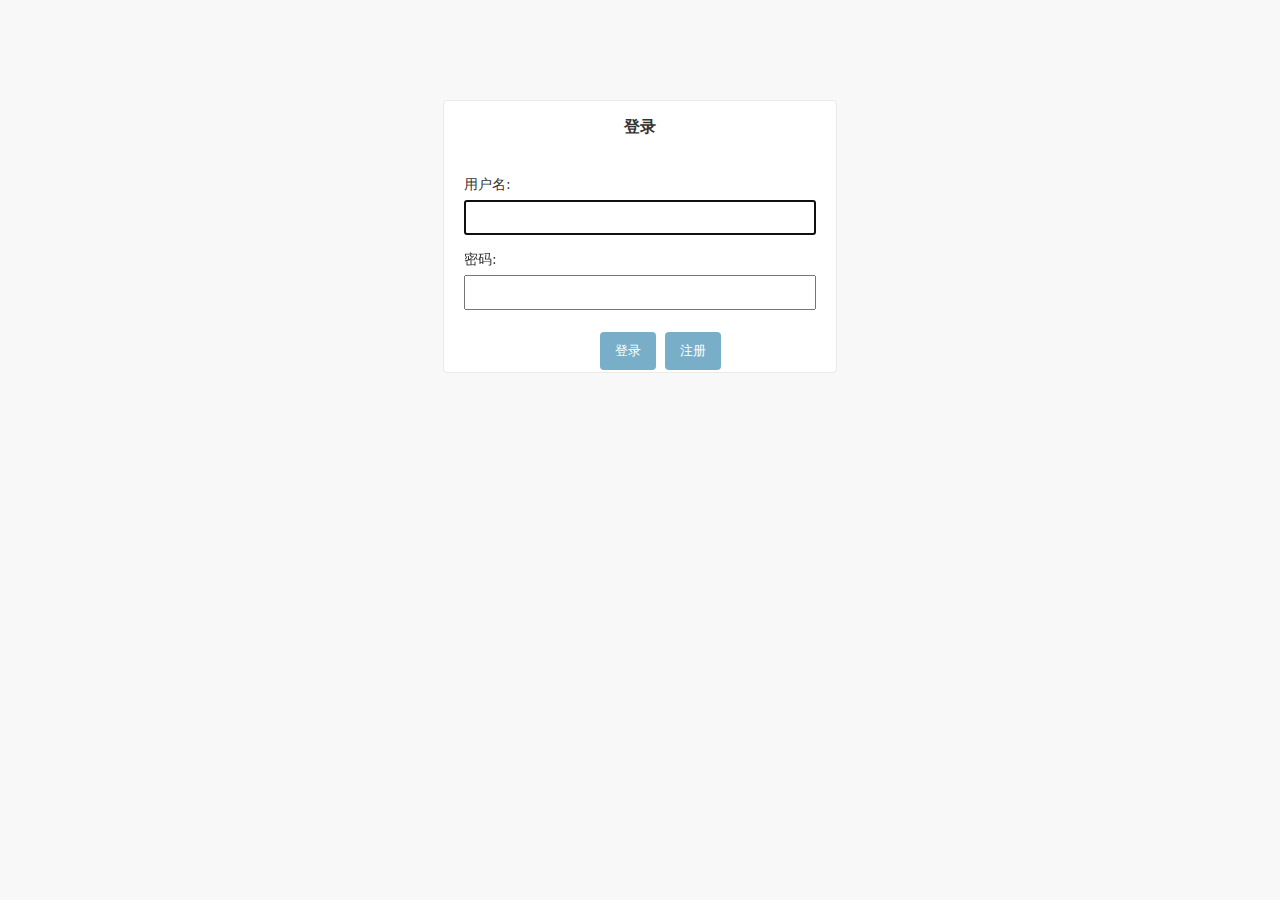
<file: templates/hello.html>
<!DOCTYPE html>

<html lang="zh-hans">

<head>
    <title>管理员</title>
    <link rel="stylesheet" type="text/css" href="../static/admin/css/base.css">
    <link rel="stylesheet" type="text/css" href="../static/admin/css/login.css">
    <meta http-equiv="Content-Type" content="text/html; charset=utf-8" />
    <meta name="viewport" content="user-scalable=no, width=device-width, initial-scale=1.0, maximum-scale=1.0">
    <link rel="stylesheet" type="text/css" href="../static/admin/css/responsive.css">
    <meta name="robots" content="NONE,NOARCHIVE">
</head>


<body class=" login" data-admin-utc-offset="28800">

    <!-- Container -->
    <div id="container">

        <h2 align="center">登录</h2>
        <!-- Content -->
        <div id="content" class="colM">


            <div id="content-main">


                <form id="login-form"><input type="hidden">
                    <div class="form-row">

                        <label class="required" for="id_username">用户名:</label> <input autofocus id="id_username"
                            required>
                    </div>
                    <div class="form-row">

                        <label class="required" for="id_password">密码:</label>
                        <input required id="id_password">
                        <input type="hidden" name="next" value="/manager/">
                    </div>


                    <div class="submit-row">
                        <label>&nbsp;</label><input type="button" id="okbutton" onclick="login()" value="登录">
                        <label>&nbsp;</label><input type="button" id="okbutton" onclick="register()" value="注册">
                    </div>


                </form>

            </div>


            <br class="clear">
        </div>
        <!-- END Content -->
    </div>
    <!-- END Container -->
    <script>
        function login() {
            var username = document.getElementById("id_username").value
            var pwd = document.getElementById("id_password").value
            console.log(username + pwd)
            var data = new FormData();
            data.append("id", username);
            data.append("password", pwd);


            var xhr = new XMLHttpRequest();
            xhr.withCredentials = true;

            xhr.addEventListener("readystatechange", function () {
                if (this.readyState === 4) {
                    console.log(this.responseText);
                }
            });
            xhr.open("POST", "/admin_log_in/");
            xhr.send(data);
            xhr.onreadystatechange = function () {
                if (xhr.readyState === XMLHttpRequest.DONE && xhr.status ===
                    200) { //xhr.readyState == 4等价于XMLHttpRequest.DONE
                    // 请求结束后,在此处写处理代码
                    //alert(xhr.responseText);

                    var responseText = xhr.responseText; //返回结果

                    var obj = JSON.parse(responseText);
                    if (obj['result'] === 1) {
                        window.location.href = "http://39.105.164.122/admin/"
                    } else if (obj['result'] === 0) {
                        window.alert("密码错误")
                    } else {
                        window.alert("查无此账号")
                    } 

                }

            }
        }

        function register() {
            window.location.href = "http://39.105.164.122/link_reg/"
        }
    </script>

</body>

</html>
</file>
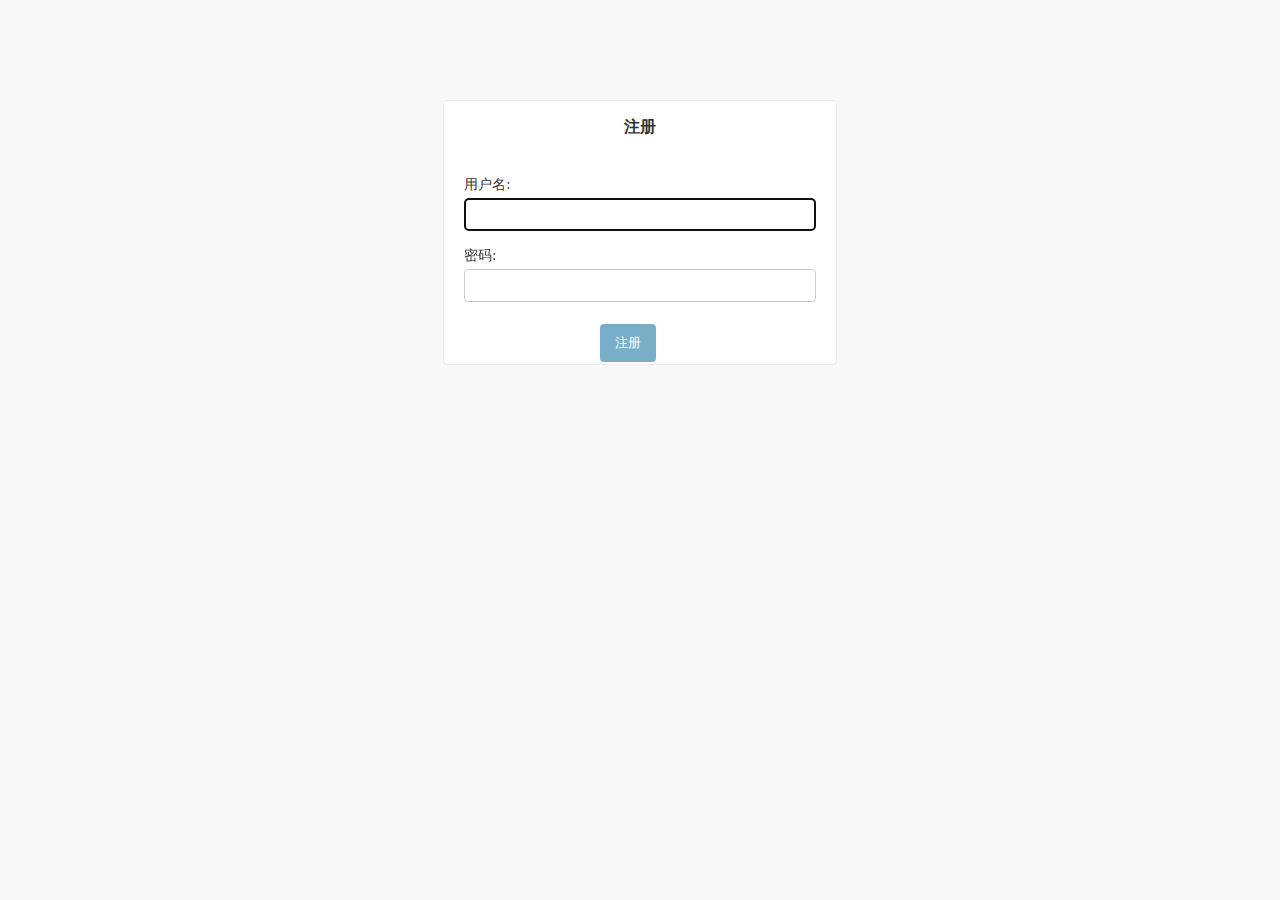
<file: templates/register.html>
<!DOCTYPE html>

<html lang="zh-hans">
<head>
    <title>管理员</title>
    <link rel="stylesheet" type="text/css" href="../static/admin/css/base.css">
    <link rel="stylesheet" type="text/css" href="../static/admin/css/login.css">
    <meta http-equiv="Content-Type" content="text/html; charset=utf-8"/>
    <meta name="viewport" content="user-scalable=no, width=device-width, initial-scale=1.0, maximum-scale=1.0">
    <link rel="stylesheet" type="text/css" href="../static/admin/css/responsive.css">
    <meta name="robots" content="NONE,NOARCHIVE">
</head>


<body class=" login"
      data-admin-utc-offset="28800">

<!-- Container -->
<div id="container">

    <h2 align="center">注册</h2>
    <!-- Content -->
    <div id="content" class="colM">


        <div id="content-main">


            <form id="login-form"><input type="hidden">
                <div class="form-row">

                    <label class="required" for="id_username">用户名:</label> <input type="text" name="username" autofocus
                                                                                  id="id_username" required>
                </div>
                <div class="form-row">

                    <label class="required" for="id_password">密码:</label> <input type="password" name="password"
                                                                                 required id="id_password">
                    <input type="hidden" name="next" value="/manager/">
                </div>


                <div class="submit-row">

                    <label>&nbsp;</label><input type="button" id="okbutton" onclick="register()" value="注册">
                </div>


            </form>

        </div>


        <br class="clear">
    </div>
    <!-- END Content -->
</div>
<!-- END Container -->
<script>
    var button = document.getElementById("okbutton")

    function register() {
        var username = document.getElementById("id_username").value
        var pwd = document.getElementById("id_password").value
        console.log(username + pwd)
        var data = new FormData();
        data.append("id", username);
        data.append("password", pwd);


        var xhr = new XMLHttpRequest();
        xhr.withCredentials = true;

        xhr.addEventListener("readystatechange", function () {
            if (this.readyState === 4) {
                console.log(this.responseText);
            }
        });
        xhr.open("POST", "/admin_signup/");
        xhr.send(data);
        xhr.onreadystatechange = function () {
            if (xhr.readyState === XMLHttpRequest.DONE && xhr.status === 200) {

                var responseText = xhr.responseText;//返回结果

                var obj = JSON.parse(responseText);
                if (obj['result'] === 1) {
                    window.location.href = "http://39.105.164.122/admin_hello/"
                } else {
                    window.alert("注册失败已有该账户")
                }

            }
        }
    }


</script>

</body>
</html>
</file>
<file: static/admin/css/base.css>
/*
    DJANGO Admin styles
*/
/*@import url(fonts.css);*/

body {
    margin: 0;
    padding: 0;
    font-size: 14px;
    font-family: "Roboto", "Lucida Grande", "DejaVu Sans", "Bitstream Vera Sans", Verdana, Arial, sans-serif;
    color: #333;
    background: #fff;
}

/* LINKS */

a:link, a:visited {
    color: #447e9b;
    text-decoration: none;
}

a:focus, a:hover {
    color: #036;
}

a:focus {
    text-decoration: underline;
}

a img {
    border: none;
}

a.section:link, a.section:visited {
    color: #fff;
    text-decoration: none;
}

a.section:focus, a.section:hover {
    text-decoration: underline;
}

/* GLOBAL DEFAULTS */

p, ol, ul, dl {
    margin: .2em 0 .8em 0;
}

p {
    padding: 0;
    line-height: 140%;
}

h1, h2, h3, h4, h5 {
    font-weight: bold;
}

h1 {
    margin: 0 0 20px;
    font-weight: 300;
    font-size: 20px;
    color: #666;
}

h2 {
    font-size: 16px;
    margin: 1em 0 .5em 0;
}

h2.subhead {
    font-weight: normal;
    margin-top: 0;
}

h3 {
    font-size: 14px;
    margin: .8em 0 .3em 0;
    color: #666;
    font-weight: bold;
}

h4 {
    font-size: 12px;
    margin: 1em 0 .8em 0;
    padding-bottom: 3px;
}

h5 {
    font-size: 10px;
    margin: 1.5em 0 .5em 0;
    color: #666;
    text-transform: uppercase;
    letter-spacing: 1px;
}

ul li {
    list-style-type: square;
    padding: 1px 0;
}

li ul {
    margin-bottom: 0;
}

li, dt, dd {
    font-size: 13px;
    line-height: 20px;
}

dt {
    font-weight: bold;
    margin-top: 4px;
}

dd {
    margin-left: 0;
}

form {
    margin: 0;
    padding: 0;
}

fieldset {
    margin: 0;
    padding: 0;
    border: none;
    border-top: 1px solid #eee;
}

blockquote {
    font-size: 11px;
    color: #777;
    margin-left: 2px;
    padding-left: 10px;
    border-left: 5px solid #ddd;
}

code, pre {
    font-family: "Bitstream Vera Sans Mono", Monaco, "Courier New", Courier, monospace;
    color: #666;
    font-size: 12px;
}

pre.literal-block {
    margin: 10px;
    background: #eee;
    padding: 6px 8px;
}

code strong {
    color: #930;
}

hr {
    clear: both;
    color: #eee;
    background-color: #eee;
    height: 1px;
    border: none;
    margin: 0;
    padding: 0;
    font-size: 1px;
    line-height: 1px;
}

/* TEXT STYLES & MODIFIERS */

.small {
    font-size: 11px;
}

.tiny {
    font-size: 10px;
}

p.tiny {
    margin-top: -2px;
}

.mini {
    font-size: 10px;
}

p.mini {
    margin-top: -3px;
}

.help, p.help, form p.help, div.help, form div.help, div.help li {
    font-size: 11px;
    color: #999;
}

div.help ul {
    margin-bottom: 0;
}

.help-tooltip {
    cursor: help;
}

p img, h1 img, h2 img, h3 img, h4 img, td img {
    vertical-align: middle;
}

.quiet, a.quiet:link, a.quiet:visited {
    color: #999;
    font-weight: normal;
}

.float-right {
    float: right;
}

.float-left {
    float: left;
}

.clear {
    clear: both;
}

.align-left {
    text-align: left;
}

.align-right {
    text-align: right;
}

.example {
    margin: 10px 0;
    padding: 5px 10px;
    background: #efefef;
}

.nowrap {
    white-space: nowrap;
}

/* TABLES */

table {
    border-collapse: collapse;
    border-color: #ccc;
}

td, th {
    font-size: 13px;
    line-height: 16px;
    border-bottom: 1px solid #eee;
    vertical-align: top;
    padding: 8px;
    font-family: "Roboto", "Lucida Grande", Verdana, Arial, sans-serif;
}

th {
    font-weight: 600;
    text-align: left;
}

thead th,
tfoot td {
    color: #666;
    padding: 5px 10px;
    font-size: 11px;
    background: #fff;
    border: none;
    border-top: 1px solid #eee;
    border-bottom: 1px solid #eee;
}

tfoot td {
    border-bottom: none;
    border-top: 1px solid #eee;
}

thead th.required {
    color: #000;
}

tr.alt {
    background: #f6f6f6;
}

.row1 {
    background: #fff;
}

.row2 {
    background: #f9f9f9;
}

/* SORTABLE TABLES */

thead th {
    padding: 5px 10px;
    line-height: normal;
    text-transform: uppercase;
    background: #f6f6f6;
}

thead th a:link, thead th a:visited {
    color: #666;
}

thead th.sorted {
    background: #eee;
}

thead th.sorted .text {
    padding-right: 42px;
}

table thead th .text span {
    padding: 8px 10px;
    display: block;
}

table thead th .text a {
    display: block;
    cursor: pointer;
    padding: 8px 10px;
}

table thead th .text a:focus, table thead th .text a:hover {
    background: #eee;
}

thead th.sorted a.sortremove {
    visibility: hidden;
}

table thead th.sorted:hover a.sortremove {
    visibility: visible;
}

table thead th.sorted .sortoptions {
    display: block;
    padding: 9px 5px 0 5px;
    float: right;
    text-align: right;
}

table thead th.sorted .sortpriority {
    font-size: .8em;
    min-width: 12px;
    text-align: center;
    vertical-align: 3px;
    margin-left: 2px;
    margin-right: 2px;
}

table thead th.sorted .sortoptions a {
    position: relative;
    width: 14px;
    height: 14px;
    display: inline-block;
    background: url(../img/sorting-icons.svg) 0 0 no-repeat;
    background-size: 14px auto;
}

table thead th.sorted .sortoptions a.sortremove {
    background-position: 0 0;
}

table thead th.sorted .sortoptions a.sortremove:after {
    content: '\\';
    position: absolute;
    top: -6px;
    left: 3px;
    font-weight: 200;
    font-size: 18px;
    color: #999;
}

table thead th.sorted .sortoptions a.sortremove:focus:after,
table thead th.sorted .sortoptions a.sortremove:hover:after {
    color: #447e9b;
}

table thead th.sorted .sortoptions a.sortremove:focus,
table thead th.sorted .sortoptions a.sortremove:hover {
    background-position: 0 -14px;
}

table thead th.sorted .sortoptions a.ascending {
    background-position: 0 -28px;
}

table thead th.sorted .sortoptions a.ascending:focus,
table thead th.sorted .sortoptions a.ascending:hover {
    background-position: 0 -42px;
}

table thead th.sorted .sortoptions a.descending {
    top: 1px;
    background-position: 0 -56px;
}

table thead th.sorted .sortoptions a.descending:focus,
table thead th.sorted .sortoptions a.descending:hover {
    background-position: 0 -70px;
}

/* FORM DEFAULTS */

input, textarea, select, .form-row p, form .button {
    margin: 2px 0;
    padding: 2px 3px;
    vertical-align: middle;
    font-family: "Roboto", "Lucida Grande", Verdana, Arial, sans-serif;
    font-weight: normal;
    font-size: 13px;
}

.form-row div.help {
    padding: 2px 3px;
}

textarea {
    vertical-align: top;
}

input[type=text], input[type=password], input[type=email], input[type=url],
input[type=number], input[type=tel], textarea, select, .vTextField {
    border: 1px solid #ccc;
    border-radius: 4px;
    padding: 5px 6px;
    margin-top: 0;
}

input[type=text]:focus, input[type=password]:focus, input[type=email]:focus,
input[type=url]:focus, input[type=number]:focus, input[type=tel]:focus,
textarea:focus, select:focus, .vTextField:focus {
    border-color: #999;
}

select {
    height: 30px;
}

select[multiple] {
    min-height: 150px;
}

/* FORM BUTTONS */

.button, input[type=submit], input[type=button], .submit-row input, a.button {
    background: #79aec8;
    padding: 10px 15px;
    border: none;
    border-radius: 4px;
    color: #fff;
    cursor: pointer;
}

a.button {
    padding: 4px 5px;
}

.button:active, input[type=submit]:active, input[type=button]:active,
.button:focus, input[type=submit]:focus, input[type=button]:focus,
.button:hover, input[type=submit]:hover, input[type=button]:hover {
    background: #609ab6;
}

.button[disabled], input[type=submit][disabled], input[type=button][disabled] {
    opacity: 0.4;
}

.button.default, input[type=submit].default, .submit-row input.default {
    float: right;
    border: none;
    font-weight: 400;
    background: #417690;
}

.button.default:active, input[type=submit].default:active,
.button.default:focus, input[type=submit].default:focus,
.button.default:hover, input[type=submit].default:hover {
    background: #205067;
}

.button[disabled].default,
input[type=submit][disabled].default,
input[type=button][disabled].default {
    opacity: 0.4;
}


/* MODULES */

.module {
    border: none;
    margin-bottom: 30px;
    background: #fff;
}

.module p, .module ul, .module h3, .module h4, .module dl, .module pre {
    padding-left: 10px;
    padding-right: 10px;
}

.module blockquote {
    margin-left: 12px;
}

.module ul, .module ol {
    margin-left: 1.5em;
}

.module h3 {
    margin-top: .6em;
}

.module h2, .module caption, .inline-group h2 {
    margin: 0;
    padding: 8px;
    font-weight: 400;
    font-size: 13px;
    text-align: left;
    background: #79aec8;
    color: #fff;
}

.module caption,
.inline-group h2 {
    font-size: 12px;
    letter-spacing: 0.5px;
    text-transform: uppercase;
}

.module table {
    border-collapse: collapse;
}

/* MESSAGES & ERRORS */

ul.messagelist {
    padding: 0;
    margin: 0;
}

ul.messagelist li {
    display: block;
    font-weight: 400;
    font-size: 13px;
    padding: 10px 10px 10px 65px;
    margin: 0 0 10px 0;
    background: #dfd url(../img/icon-yes.svg) 40px 12px no-repeat;
    background-size: 16px auto;
    color: #333;
}

ul.messagelist li.warning {
    background: #ffc url(../img/icon-alert.svg) 40px 14px no-repeat;
    background-size: 14px auto;
}

ul.messagelist li.error {
    background: #ffefef url(../img/icon-no.svg) 40px 12px no-repeat;
    background-size: 16px auto;
}

.errornote {
    font-size: 14px;
    font-weight: 700;
    display: block;
    padding: 10px 12px;
    margin: 0 0 10px 0;
    color: #ba2121;
    border: 1px solid #ba2121;
    border-radius: 4px;
    background-color: #fff;
    background-position: 5px 12px;
}

ul.errorlist {
    margin: 0 0 4px;
    padding: 0;
    color: #ba2121;
    background: #fff;
}

ul.errorlist li {
    font-size: 13px;
    display: block;
    margin-bottom: 4px;
}

ul.errorlist li:first-child {
    margin-top: 0;
}

ul.errorlist li a {
    color: inherit;
    text-decoration: underline;
}

td ul.errorlist {
    margin: 0;
    padding: 0;
}

td ul.errorlist li {
    margin: 0;
}

.form-row.errors {
    margin: 0;
    border: none;
    border-bottom: 1px solid #eee;
    background: none;
}

.form-row.errors ul.errorlist li {
    padding-left: 0;
}

.errors input, .errors select, .errors textarea {
    border: 1px solid #ba2121;
}

div.system-message {
    background: #ffc;
    margin: 10px;
    padding: 6px 8px;
    font-size: .8em;
}

div.system-message p.system-message-title {
    padding: 4px 5px 4px 25px;
    margin: 0;
    color: #c11;
    background: #ffefef url(../img/icon-no.svg) 5px 5px no-repeat;
}

.description {
    font-size: 12px;
    padding: 5px 0 0 12px;
}

/* BREADCRUMBS */

div.breadcrumbs {
    background: #79aec8;
    padding: 10px 40px;
    border: none;
    font-size: 14px;
    color: #c4dce8;
    text-align: left;
}

div.breadcrumbs a {
    color: #fff;
}

div.breadcrumbs a:focus, div.breadcrumbs a:hover {
    color: #c4dce8;
}

/* ACTION ICONS */

.viewlink, .inlineviewlink {
    padding-left: 16px;
    background: url(../img/icon-viewlink.svg) 0 1px no-repeat;
}

.addlink {
    padding-left: 16px;
    background: url(../img/icon-addlink.svg) 0 1px no-repeat;
}

.changelink, .inlinechangelink {
    padding-left: 16px;
    background: url(../img/icon-changelink.svg) 0 1px no-repeat;
}

.deletelink {
    padding-left: 16px;
    background: url(../img/icon-deletelink.svg) 0 1px no-repeat;
}

a.deletelink:link, a.deletelink:visited {
    color: #CC3434;
}

a.deletelink:focus, a.deletelink:hover {
    color: #993333;
    text-decoration: none;
}

/* OBJECT TOOLS */

.object-tools {
    font-size: 10px;
    font-weight: bold;
    padding-left: 0;
    float: right;
    position: relative;
    margin-top: -48px;
}

.form-row .object-tools {
    margin-top: 5px;
    margin-bottom: 5px;
    float: none;
    height: 2em;
    padding-left: 3.5em;
}

.object-tools li {
    display: block;
    float: left;
    margin-left: 5px;
    height: 16px;
}

.object-tools a {
    border-radius: 15px;
}

.object-tools a:link, .object-tools a:visited {
    display: block;
    float: left;
    padding: 3px 12px;
    background: #999;
    font-weight: 400;
    font-size: 11px;
    text-transform: uppercase;
    letter-spacing: 0.5px;
    color: #fff;
}

.object-tools a:focus, .object-tools a:hover {
    background-color: #417690;
}

.object-tools a:focus {
    text-decoration: none;
}

.object-tools a.viewsitelink, .object-tools a.golink, .object-tools a.addlink {
    background-repeat: no-repeat;
    background-position: right 7px center;
    padding-right: 26px;
}

.object-tools a.viewsitelink, .object-tools a.golink {
    background-image: url(../img/tooltag-arrowright.svg);
}

.object-tools a.addlink {
    background-image: url(../img/tooltag-add.svg);
}

/* OBJECT HISTORY */

table#change-history {
    width: 100%;
}

table#change-history tbody th {
    width: 16em;
}

/* PAGE STRUCTURE */

#container {
    position: relative;
    width: 100%;
    min-width: 980px;
    padding: 0;
}

#content {
    padding: 20px 40px;
}

.dashboard #content {
    width: 600px;
}

#content-main {
    float: left;
    width: 100%;
}

#content-related {
    float: right;
    width: 260px;
    position: relative;
    margin-right: -300px;
}

#footer {
    clear: both;
    padding: 10px;
}

/* COLUMN TYPES */

.colMS {
    margin-right: 300px;
}

.colSM {
    margin-left: 300px;
}

.colSM #content-related {
    float: left;
    margin-right: 0;
    margin-left: -300px;
}

.colSM #content-main {
    float: right;
}

.popup .colM {
    width: auto;
}

/* HEADER */

#header {
    width: auto;
    height: 40px;
    padding: 10px 40px;
    background: #417690;
    line-height: 40px;
    color: #ffc;
    overflow: hidden;
}

#header a:link, #header a:visited {
    color: #fff;
}

#header a:focus, #header a:hover {
    text-decoration: underline;
}

#branding {
    float: left;
}

#branding h1 {
    padding: 0;
    margin: 0 20px 0 0;
    font-weight: 300;
    font-size: 24px;
    color: #f5dd5d;
}

#branding h1, #branding h1 a:link, #branding h1 a:visited {
    color: #f5dd5d;
}

#branding h2 {
    padding: 0 10px;
    font-size: 14px;
    margin: -8px 0 8px 0;
    font-weight: normal;
    color: #ffc;
}

#branding a:hover {
    text-decoration: none;
}

#user-tools {
    float: right;
    padding: 0;
    margin: 0 0 0 20px;
    font-weight: 300;
    font-size: 11px;
    letter-spacing: 0.5px;
    text-transform: uppercase;
    text-align: right;
}

#user-tools a {
    border-bottom: 1px solid rgba(255, 255, 255, 0.25);
}

#user-tools a:focus, #user-tools a:hover {
    text-decoration: none;
    border-bottom-color: #79aec8;
    color: #79aec8;
}

/* SIDEBAR */

#content-related {
    background: #f8f8f8;
}

#content-related .module {
    background: none;
}

#content-related h3 {
    font-size: 14px;
    color: #666;
    padding: 0 16px;
    margin: 0 0 16px;
}

#content-related h4 {
    font-size: 13px;
}

#content-related p {
    padding-left: 16px;
    padding-right: 16px;
}

#content-related .actionlist {
    padding: 0;
    margin: 16px;
}

#content-related .actionlist li {
    line-height: 1.2;
    margin-bottom: 10px;
    padding-left: 18px;
}

#content-related .module h2 {
    background: none;
    padding: 16px;
    margin-bottom: 16px;
    border-bottom: 1px solid #eaeaea;
    font-size: 18px;
    color: #333;
}

.delete-confirmation form input[type="submit"] {
    background: #ba2121;
    border-radius: 4px;
    padding: 10px 15px;
    color: #fff;
}

.delete-confirmation form input[type="submit"]:active,
.delete-confirmation form input[type="submit"]:focus,
.delete-confirmation form input[type="submit"]:hover {
    background: #a41515;
}

.delete-confirmation form .cancel-link {
    display: inline-block;
    vertical-align: middle;
    height: 15px;
    line-height: 15px;
    background: #ddd;
    border-radius: 4px;
    padding: 10px 15px;
    color: #333;
    margin: 0 0 0 10px;
}

.delete-confirmation form .cancel-link:active,
.delete-confirmation form .cancel-link:focus,
.delete-confirmation form .cancel-link:hover {
    background: #ccc;
}

/* POPUP */
.popup #content {
    padding: 20px;
}

.popup #container {
    min-width: 0;
}

.popup #header {
    padding: 10px 20px;
}
</file>
<file: static/admin/css/login.css>
/* LOGIN FORM */

body.login {
    background: #f8f8f8;
}

.login #header {
    height: auto;
    padding: 5px 16px;
}

.login #header h1 {
    font-size: 18px;
}

.login #header h1 a {
    color: #fff;
}

.login #content {
    padding: 20px 20px 0;
}

.login #container {
    background: #fff;
    border: 1px solid #eaeaea;
    border-radius: 4px;
    overflow: hidden;
    width: 28em;
    min-width: 300px;
    margin: 100px auto;
}

.login #content-main {
    width: 100%;
}

.login .form-row {
    padding: 4px 0;
    float: left;
    width: 100%;
    border-bottom: none;
}

.login .form-row label {
    padding-right: 0.5em;
    line-height: 2em;
    font-size: 1em;
    clear: both;
    color: #333;
}

.login .form-row #id_username, .login .form-row #id_password {
    clear: both;
    padding: 8px;
    width: 100%;
    -webkit-box-sizing: border-box;
       -moz-box-sizing: border-box;
            box-sizing: border-box;
}

.login span.help {
    font-size: 10px;
    display: block;
}

.login .submit-row {
    clear: both;
    padding: 1em 0 0 9.4em;
    margin: 0;
    border: none;
    background: none;
    text-align: left;
}

.login .password-reset-link {
    text-align: center;
}
</file>
<file: static/admin/css/responsive.css>
/* Tablets */

input[type="submit"], button {
    -webkit-appearance: none;
    appearance: none;
}

@media (max-width: 1024px) {
    /* Basic */

    html {
        -webkit-text-size-adjust: 100%;
    }

    td, th {
        padding: 10px;
        font-size: 14px;
    }

    .small {
        font-size: 12px;
    }

    /* Layout */

    #container {
        min-width: 0;
    }

    #content {
        padding: 20px 30px 30px;
    }

    div.breadcrumbs {
        padding: 10px 30px;
    }

    /* Header */

    #header {
        display: flex;
        flex-direction: column;
        padding: 15px 30px;
        height: auto;
        line-height: 1;
    }

    #branding h1 {
        margin: 0 0 8px;
        font-size: 20px;
        line-height: 1.2;
    }

    #user-tools {
        margin: 0;
        font-weight: 400;
        line-height: 1.85;
        text-align: left;
    }

    #user-tools a {
        display: inline-block;
        line-height: 1.4;
    }

    /* Dashboard */

    .dashboard #content {
        width: auto;
    }

    #content-related {
        margin-right: -290px;
    }

    .colSM #content-related {
        margin-left: -290px;
    }

    .colMS {
        margin-right: 290px;
    }

    .colSM {
        margin-left: 290px;
    }

    .dashboard .module table td a {
        padding-right: 0;
    }

    td .changelink, td .addlink {
        font-size: 13px;
    }

    /* Changelist */

    #changelist #toolbar {
        border: none;
        padding: 15px;
    }

    #changelist-search > div {
        display: -webkit-flex;
        display: flex;
        -webkit-flex-wrap: wrap;
        flex-wrap: wrap;
        max-width: 480px;
    }

    #changelist-search label {
        line-height: 22px;
    }

    #changelist #toolbar form #searchbar {
        -webkit-flex: 1 0 auto;
        flex: 1 0 auto;
        width: 0;
        height: 22px;
        margin: 0 10px 0 6px;
    }

    #changelist-search .quiet {
        width: 100%;
        margin: 5px 0 0 25px;
    }

    #changelist .actions {
        display: flex;
        flex-wrap: wrap;
        padding: 15px 0;
    }

    #changelist .actions.selected {
        border: none;
    }

    #changelist .actions label {
        display: flex;
    }

    #changelist .actions select {
        background: #fff;
    }

    #changelist .actions .button {
        min-width: 48px;
        margin: 0 10px;
    }

    #changelist .actions span.all,
    #changelist .actions span.clear,
    #changelist .actions span.question,
    #changelist .actions span.action-counter {
        font-size: 11px;
        margin: 0 10px 0 0;
    }

    #changelist-filter {
        width: 200px;
    }

    .change-list .filtered .results,
    .change-list .filtered .paginator,
    .filtered #toolbar,
    .filtered .actions,
    .filtered div.xfull {
        margin-right: 230px;
    }

    #changelist .paginator {
        border-top-color: #eee;
    }

    #changelist .results + .paginator {
        border-top: none;
    }

    /* Forms */

    label {
        font-size: 14px;
    }

    .form-row input[type=text],
    .form-row input[type=password],
    .form-row input[type=email],
    .form-row input[type=url],
    .form-row input[type=tel],
    .form-row input[type=number],
    .form-row textarea,
    .form-row select,
    .form-row .vTextField {
        box-sizing: border-box;
        margin: 0;
        padding: 6px 8px;
        min-height: 36px;
        font-size: 14px;
    }

    .form-row select {
        height: 36px;
    }

    .form-row select[multiple] {
        height: auto;
        min-height: 0;
    }

    fieldset .fieldBox {
        float: none;
        margin: 0 -10px;
        padding: 0 10px;
    }

    fieldset .fieldBox + .fieldBox {
        margin-top: 10px;
        padding-top: 10px;
        border-top: 1px solid #eee;
    }

    textarea {
        max-width: 518px;
        max-height: 120px;
    }

    .aligned label {
        padding-top: 6px;
    }

    .aligned .add-another,
    .aligned .related-lookup,
    .aligned .datetimeshortcuts,
    .aligned .related-lookup + strong {
        align-self: center;
        margin-left: 15px;
    }

    form .aligned ul.radiolist {
        margin-left: 2px;
    }

    /* Related widget */

    .related-widget-wrapper {
        float: none;
    }

    .related-widget-wrapper-link + .selector {
        max-width: calc(100% - 30px);
        margin-right: 15px;
    }

    select + .related-widget-wrapper-link,
    .related-widget-wrapper-link + .related-widget-wrapper-link {
        margin-left: 10px;
    }

    /* Selector */

    .selector {
        display: flex;
        width: 100%;
    }

    .selector .selector-filter {
        display: flex;
        align-items: center;
    }

    .selector .selector-filter label {
        margin: 0 8px 0 0;
    }

    .selector .selector-filter input {
        width: auto;
        min-height: 0;
        flex: 1 1;
    }

    .selector-available, .selector-chosen {
        width: auto;
        flex: 1 1;
        display: flex;
        flex-direction: column;
    }

    .selector select {
        width: 100%;
        flex: 1 0 auto;
        margin-bottom: 5px;
    }

    .selector ul.selector-chooser {
        width: 26px;
        height: 52px;
        padding: 2px 0;
        margin: auto 15px;
        border-radius: 20px;
        transform: translateY(-10px);
    }

    .selector-add, .selector-remove {
        width: 20px;
        height: 20px;
        background-size: 20px auto;
    }

    .selector-add {
        background-position: 0 -120px;
    }

    .selector-remove {
        background-position: 0 -80px;
    }

    a.selector-chooseall, a.selector-clearall {
        align-self: center;
    }

    .stacked {
        flex-direction: column;
        max-width: 480px;
    }

    .stacked > * {
        flex: 0 1 auto;
    }

    .stacked select {
        margin-bottom: 0;
    }

    .stacked .selector-available, .stacked .selector-chosen {
        width: auto;
    }

    .stacked ul.selector-chooser {
        width: 52px;
        height: 26px;
        padding: 0 2px;
        margin: 15px auto;
        transform: none;
    }

    .stacked .selector-chooser li {
        padding: 3px;
    }

    .stacked .selector-add, .stacked .selector-remove {
        background-size: 20px auto;
    }

    .stacked .selector-add {
        background-position: 0 -40px;
    }

    .stacked .active.selector-add {
        background-position: 0 -60px;
    }

    .stacked .selector-remove {
        background-position: 0 0;
    }

    .stacked .active.selector-remove {
        background-position: 0 -20px;
    }

    .help-tooltip, .selector .help-icon {
        display: none;
    }

    form .form-row p.datetime {
        width: 100%;
    }

    .datetime input {
        width: 50%;
        max-width: 120px;
    }

    .datetime span {
        font-size: 13px;
    }

    .datetime .timezonewarning {
        display: block;
        font-size: 11px;
        color: #999;
    }

    .datetimeshortcuts {
        color: #ccc;
    }

    .inline-group {
        overflow: auto;
    }

    /* Messages */

    ul.messagelist li {
        padding-left: 55px;
        background-position: 30px 12px;
    }

    ul.messagelist li.error {
        background-position: 30px 12px;
    }

    ul.messagelist li.warning {
        background-position: 30px 14px;
    }

    /* Login */

    .login #header {
        padding: 15px 20px;
    }

    .login #branding h1 {
        margin: 0;
    }

    /* GIS */

    div.olMap {
        max-width: calc(100vw - 30px);
        max-height: 300px;
    }

    .olMap + .clear_features {
        display: block;
        margin-top: 10px;
    }

    /* Docs */

    .module table.xfull {
        width: 100%;
    }

    pre.literal-block {
        overflow: auto;
    }
}

/* Mobile */

@media (max-width: 767px) {
    /* Layout */

    #header, #content, #footer {
        padding: 15px;
    }

    #footer:empty {
        padding: 0;
    }

    div.breadcrumbs {
        padding: 10px 15px;
    }

    /* Dashboard */

    .colMS, .colSM {
        margin: 0;
    }

    #content-related, .colSM #content-related {
        width: 100%;
        margin: 0;
    }

    #content-related .module {
        margin-bottom: 0;
    }

    #content-related .module h2 {
        padding: 10px 15px;
        font-size: 16px;
    }

    /* Changelist */

    #changelist {
        display: flex;
        flex-direction: column;
    }

    #changelist #toolbar {
        order: 1;
        padding: 10px;
    }

    #changelist .xfull {
        order: 2;
    }

    #changelist-form {
        order: 3;
    }

    #changelist-filter {
        order: 4;
    }

    #changelist .actions label {
        flex: 1 1;
    }

    #changelist .actions select {
        flex: 1 0;
        width: 100%;
    }

    #changelist .actions span {
        flex: 1 0 100%;
    }

    .change-list .filtered .results, .change-list .filtered .paginator,
    .filtered #toolbar, .filtered .actions, .filtered div.xfull {
        margin-right: 0;
    }

    #changelist-filter {
        position: static;
        width: auto;
        margin-top: 30px;
    }

    .object-tools {
        float: none;
        margin: 0 0 15px;
        padding: 0;
        overflow: hidden;
    }

    .object-tools li {
        height: auto;
        margin-left: 0;
    }

    .object-tools li + li {
        margin-left: 15px;
    }

    /* Forms */

    .form-row {
        padding: 15px 0;
    }

    .aligned .form-row,
    .aligned .form-row > div {
        display: flex;
        flex-wrap: wrap;
        max-width: 100vw;
    }

    .aligned .form-row > div {
        width: calc(100vw - 30px);
    }

    textarea {
        max-width: none;
    }

    .vURLField {
        width: auto;
    }

    fieldset .fieldBox + .fieldBox {
        margin-top: 15px;
        padding-top: 15px;
    }

    fieldset.collapsed .form-row {
        display: none;
    }

    .aligned label {
        width: 100%;
        padding: 0 0 10px;
    }

    .aligned label:after {
        max-height: 0;
    }

    .aligned .form-row input,
    .aligned .form-row select,
    .aligned .form-row textarea {
        flex: 1 1 auto;
        max-width: 100%;
    }

    .aligned .checkbox-row {
        align-items: center;
    }

    .aligned .checkbox-row input {
        flex: 0 1 auto;
        margin: 0;
    }

    .aligned .vCheckboxLabel {
        flex: 1 0;
        padding: 1px 0 0 5px;
    }

    .aligned label + p,
    .aligned label + div.help,
    .aligned label + div.readonly {
        padding: 0;
        margin-left: 0;
    }

    .aligned p.file-upload {
        margin-left: 0;
        font-size: 13px;
    }

    span.clearable-file-input {
        margin-left: 15px;
    }

    span.clearable-file-input label {
        font-size: 13px;
        padding-bottom: 0;
    }

    .aligned .timezonewarning {
        flex: 1 0 100%;
        margin-top: 5px;
    }

    form .aligned .form-row div.help {
        width: 100%;
        margin: 5px 0 0;
        padding: 0;
    }

    form .aligned ul {
        margin-left: 0;
        padding-left: 0;
    }

    form .aligned ul.radiolist {
        margin-right: 15px;
        margin-bottom: -3px;
    }

    form .aligned ul.radiolist li + li {
        margin-top: 5px;
    }

    /* Related widget */

    .related-widget-wrapper {
        width: 100%;
        display: flex;
        align-items: flex-start;
    }

    .related-widget-wrapper .selector {
        order: 1;
    }

    .related-widget-wrapper > a {
        order: 2;
    }

    .related-widget-wrapper .radiolist ~ a {
        align-self: flex-end;
    }

    .related-widget-wrapper > select ~ a {
        align-self: center;
    }

    select + .related-widget-wrapper-link,
    .related-widget-wrapper-link + .related-widget-wrapper-link {
        margin-left: 15px;
    }

    /* Selector */

    .selector {
        flex-direction: column;
    }

    .selector > * {
        float: none;
    }

    .selector-available, .selector-chosen {
        margin-bottom: 0;
        flex: 1 1 auto;
    }

    .selector select {
        max-height: 96px;
    }

    .selector ul.selector-chooser {
        display: block;
        float: none;
        width: 52px;
        height: 26px;
        padding: 0 2px;
        margin: 15px auto 20px;
        transform: none;
    }

    .selector ul.selector-chooser li {
        float: left;
    }

    .selector-remove {
        background-position: 0 0;
    }

    .selector-add  {
        background-position: 0 -40px;
    }

    /* Inlines */

    .inline-group[data-inline-type="stacked"] .inline-related {
        border: 2px solid #eee;
        border-radius: 4px;
        margin-top: 15px;
        overflow: auto;
    }

    .inline-group[data-inline-type="stacked"] .inline-related > * {
        box-sizing: border-box;
    }

    .inline-group[data-inline-type="stacked"] .inline-related + .inline-related {
        margin-top: 30px;
    }

    .inline-group[data-inline-type="stacked"] .inline-related .module {
        padding: 0 10px;
    }

    .inline-group[data-inline-type="stacked"] .inline-related .module .form-row:last-child {
        border-bottom: none;
    }

    .inline-group[data-inline-type="stacked"] .inline-related h3 {
        padding: 10px;
        border-top-width: 0;
        border-bottom-width: 2px;
        display: flex;
        flex-wrap: wrap;
        align-items: center;
    }

    .inline-group[data-inline-type="stacked"] .inline-related h3 .inline_label {
        margin-right: auto;
    }

    .inline-group[data-inline-type="stacked"] .inline-related h3 span.delete {
        float: none;
        flex: 1 1 100%;
        margin-top: 5px;
    }

    .inline-group[data-inline-type="stacked"] .aligned .form-row > div:not([class]) {
        width: 100%;
    }

    .inline-group[data-inline-type="stacked"] .aligned label {
        width: 100%;
    }

    .inline-group[data-inline-type="stacked"] div.add-row {
        margin-top: 15px;
        border: 1px solid #eee;
        border-radius: 4px;
    }

    .inline-group div.add-row,
    .inline-group .tabular tr.add-row td {
        padding: 0;
    }

    .inline-group div.add-row a,
    .inline-group .tabular tr.add-row td a {
        display: block;
        padding: 8px 10px 8px 26px;
        background-position: 8px 9px;
    }

    /* Submit row */

    .submit-row {
        padding: 10px 10px 0;
        margin: 0 0 15px;
        display: flex;
        flex-direction: column;
    }

    .submit-row > * {
        width: 100%;
    }

    .submit-row input, .submit-row input.default, .submit-row a, .submit-row a.closelink {
        float: none;
        margin: 0 0 10px;
        text-align: center;
    }

    .submit-row a.closelink {
        padding: 10px 0;
    }

    .submit-row p.deletelink-box {
        order: 4;
    }

    /* Messages */

    ul.messagelist li {
        padding-left: 40px;
        background-position: 15px 12px;
    }

    ul.messagelist li.error {
        background-position: 15px 12px;
    }

    ul.messagelist li.warning {
        background-position: 15px 14px;
    }

    /* Paginator */

    .paginator .this-page, .paginator a:link, .paginator a:visited {
        padding: 4px 10px;
    }

    /* Login */

    body.login {
        padding: 0 15px;
    }

    .login #container {
        width: auto;
        max-width: 480px;
        margin: 50px auto;
    }

    .login #header,
    .login #content {
        padding: 15px;
    }

    .login #content-main {
        float: none;
    }

    .login .form-row {
        padding: 0;
    }

    .login .form-row + .form-row {
        margin-top: 15px;
    }

    .login .form-row label {
        display: block;
        margin: 0 0 5px;
        padding: 0;
        line-height: 1.2;
    }

    .login .submit-row {
        padding: 15px 0 0;
    }

    .login br, .login .submit-row label {
        display: none;
    }

    .login .submit-row input {
        margin: 0;
        text-transform: uppercase;
    }

    .errornote {
        margin: 0 0 20px;
        padding: 8px 12px;
        font-size: 13px;
    }

    /* Calendar and clock */

    .calendarbox, .clockbox {
        position: fixed !important;
        top: 50% !important;
        left: 50% !important;
        transform: translate(-50%, -50%);
        margin: 0;
        border: none;
        overflow: visible;
    }

    .calendarbox:before, .clockbox:before {
        content: '';
        position: fixed;
        top: 50%;
        left: 50%;
        width: 100vw;
        height: 100vh;
        background: rgba(0, 0, 0, 0.75);
        transform: translate(-50%, -50%);
    }

    .calendarbox > *, .clockbox > * {
        position: relative;
        z-index: 1;
    }

    .calendarbox > div:first-child {
        z-index: 2;
    }

    .calendarbox .calendar, .clockbox h2 {
        border-radius: 4px 4px 0 0;
        overflow: hidden;
    }

    .calendarbox .calendar-cancel, .clockbox .calendar-cancel {
        border-radius: 0 0 4px 4px;
        overflow: hidden;
    }

    .calendar-shortcuts {
        padding: 10px 0;
        font-size: 12px;
        line-height: 12px;
    }

    .calendar-shortcuts a {
        margin: 0 4px;
    }

    .timelist a {
        background: #fff;
        padding: 4px;
    }

    .calendar-cancel {
        padding: 8px 10px;
    }

    .clockbox h2 {
        padding: 8px 15px;
    }

    .calendar caption {
        padding: 10px;
    }

    .calendarbox .calendarnav-previous, .calendarbox .calendarnav-next {
        z-index: 1;
        top: 10px;
    }

    /* History */

    table#change-history tbody th, table#change-history tbody td {
        font-size: 13px;
        word-break: break-word;
    }

    table#change-history tbody th {
        width: auto;
    }

    /* Docs */

    table.model tbody th, table.model tbody td {
        font-size: 13px;
        word-break: break-word;
    }
}
</file>
